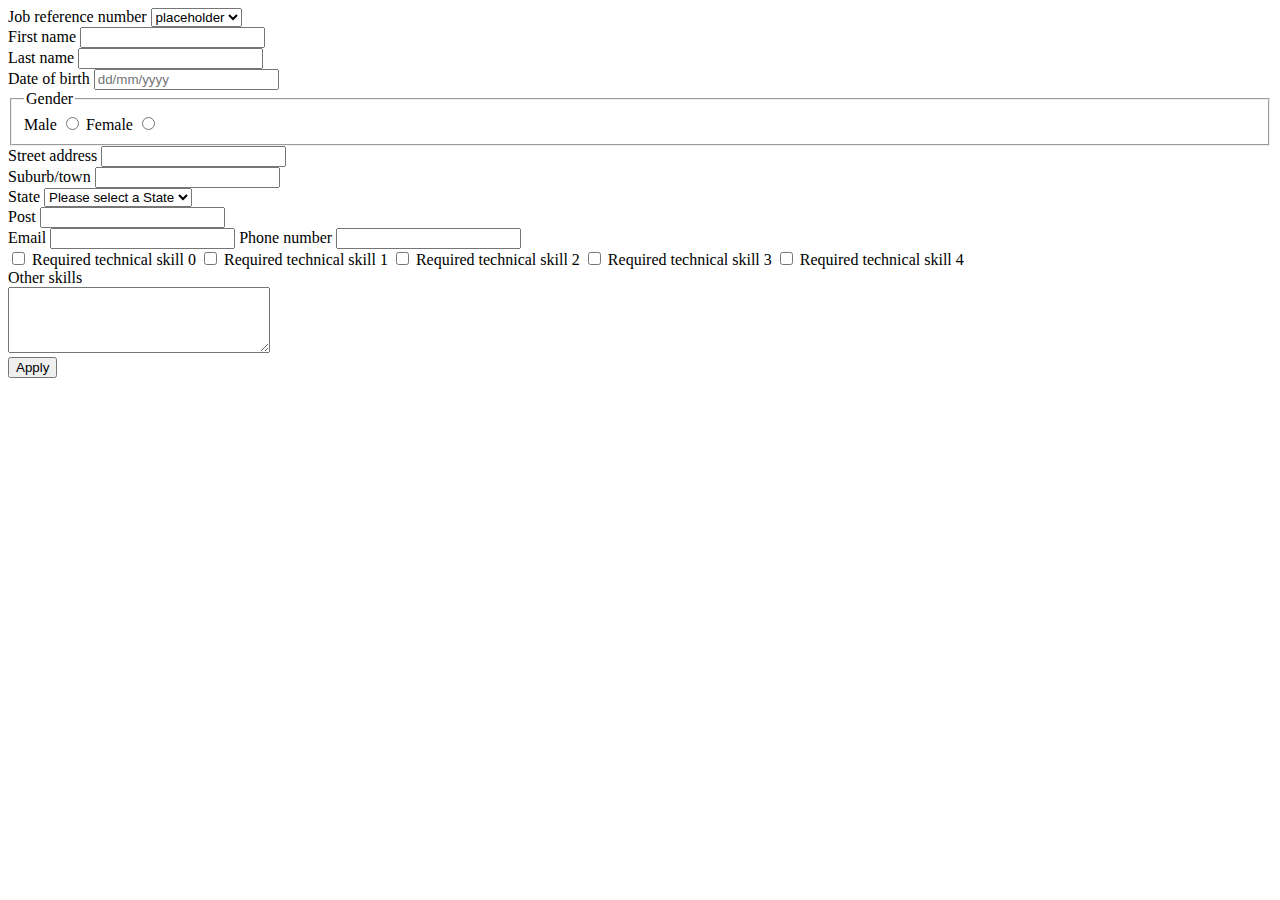
<file: project1/apply.html>
<!DOCTYPE html>
<html lang="en">

<head>
	<meta charset="UTF-8">
	<meta name="viewport" content="width=device-width, initial-scale=1.0">
	<meta name="description" content="">
	<meta name="keywords" content="">
	<meta name="author" content="">
	<title>job application</title>
</head>

<body>
	<form action="https://mercury.swin.edu.au/it000000/formtest.php" method="post">
		<!-- Drop down list for job reference numbers -->
		<label for="jobreferencenumber">Job reference number
		</label>
		<select ID="jobReferenceNumber" name="referencenumber" required>
			<option value="placeholder"> placeholder

			</option>
			<option value="">
			</option>
			<option value=""
					</option>
		</select>
		<br>
		<label for="firstname"> First name
		</label>
		<input type="text" id="firstname" name="firstname" required pattern="^[a-zA-Z]{0,20}$">
		<br>
		<label for="lastname"> Last name
		</label>
		<input type="text" id="lastName" name="lastname" required pattern="^[a-zA-Z]{0,20}$">
		<br>
		<label for="dateofbirth"> Date of birth
		</label>
		<input type="text" id="dateOfBirth" name="dateofbirth" required
			   pattern="^^(0[1-9]|[12][0-9]|3[01])/(0[1-9]|1[012])/\d{4}$" placeholder="dd/mm/yyyy">
		<!-- field to group gender selection section -->
		<fieldset>
			<legend>Gender
			</legend>
			<label for="male"> Male
			</label>
			<input type="radio" id="male" name="Gender" value="Male" required="required">
			<label for="female"> Female
			</label>
			<input type="radio" id="female" name="Gender" value="Female">
			</label>
		</fieldset>
		<label for="streetaddress"> Street address
		</label>
		<input type="text" id="streetAddress" name="Streetaddress" required pattern="^{0,40}$">
		<br>
		<label for="suburb/town"> Suburb/town
		</label>
		<input type="text" id="suburb-town" name="Suburb/town" required pattern="^{0,40}$">
		<br>
		<label for="State">State
		</label>
		<select ID="state" name="State" required> State
			<option value="">
				Please select a State
			</option>
			<option value="VIC">VIC
			</option>
			<option value="NSW">NSW
			</option>
			<option value="QLD">QLD
			</option>
			<option value="NT">NT
			</option>
			<option value="WA">WA
			</option>
			<option value="SA">SA
			</option>
			<option value="TAS">TAS
			</option>
			<option value="ACT">ACT
			</option>
		</select>

		<br>
		<label for="Post"> Post
		</label>
		<input type="text" id="post" name="Post" required pattern="^[0-9]{4}$">
		<br>
		<label for="Email">
			Email
		</label>
		<!-- Input for email -->
		<input type="email" id="email" name="Email" required">
		<label for="Phonenumber"> Phone number
		</label>
		<input type="text" id="phoneNumber" name="Phonenumber" required pattern="^[\d\s]{8,12}$">
		<!--Space or digits, between 8 to 12  -->
		<br>
		<!-- checkbox section to select one or more required technical skills -->
		<input type="checkbox" id="requiredTechnicalSkill0" name="Required technical skill[]"
			   value="Required technical skill 0">
		<label for="requiredTechnicalSkill0">Required technical skill 0
		</label>
		<input type="checkbox" id="requiredTechnicalSkill1" name="Required technical skill[]"
			   value="Required technical skill 1">
		<label for="requiredTechnicalSkill1">Required technical skill 1
		</label>
		<input type="checkbox" id="requiredTechnicalSkill2" name="Required techincal skill[]"
			   value="Required technical skill 2">
		<label for="requiredTechnicalSkill2">Required technical skill 2
		</label>
		<input type="checkbox" id="requiredTechnicalSkill3" name="Required techincal skill[]"
			   value="Required technical skill 3">
		<label for="requiredTechnicalSkill3">Required technical skill 3
		</label>
		<input type="checkbox" id="requiredTechnicalSkill4" name="Required techincal skill[]"
			   value="Required technical skill 4">
		<label for="requiredTechnicalSkill4">Required technical skill 4
		</label>
		<br>
		<label for="Otherskills"> Other skills
		</label>
		<br>
		<textarea id="otherSkills" name="Otherskills" rows="4" cols="30">
		</textarea>
		<br>
		<input type="submit" value="Apply">
	</form>
</body>

</html>
</file>
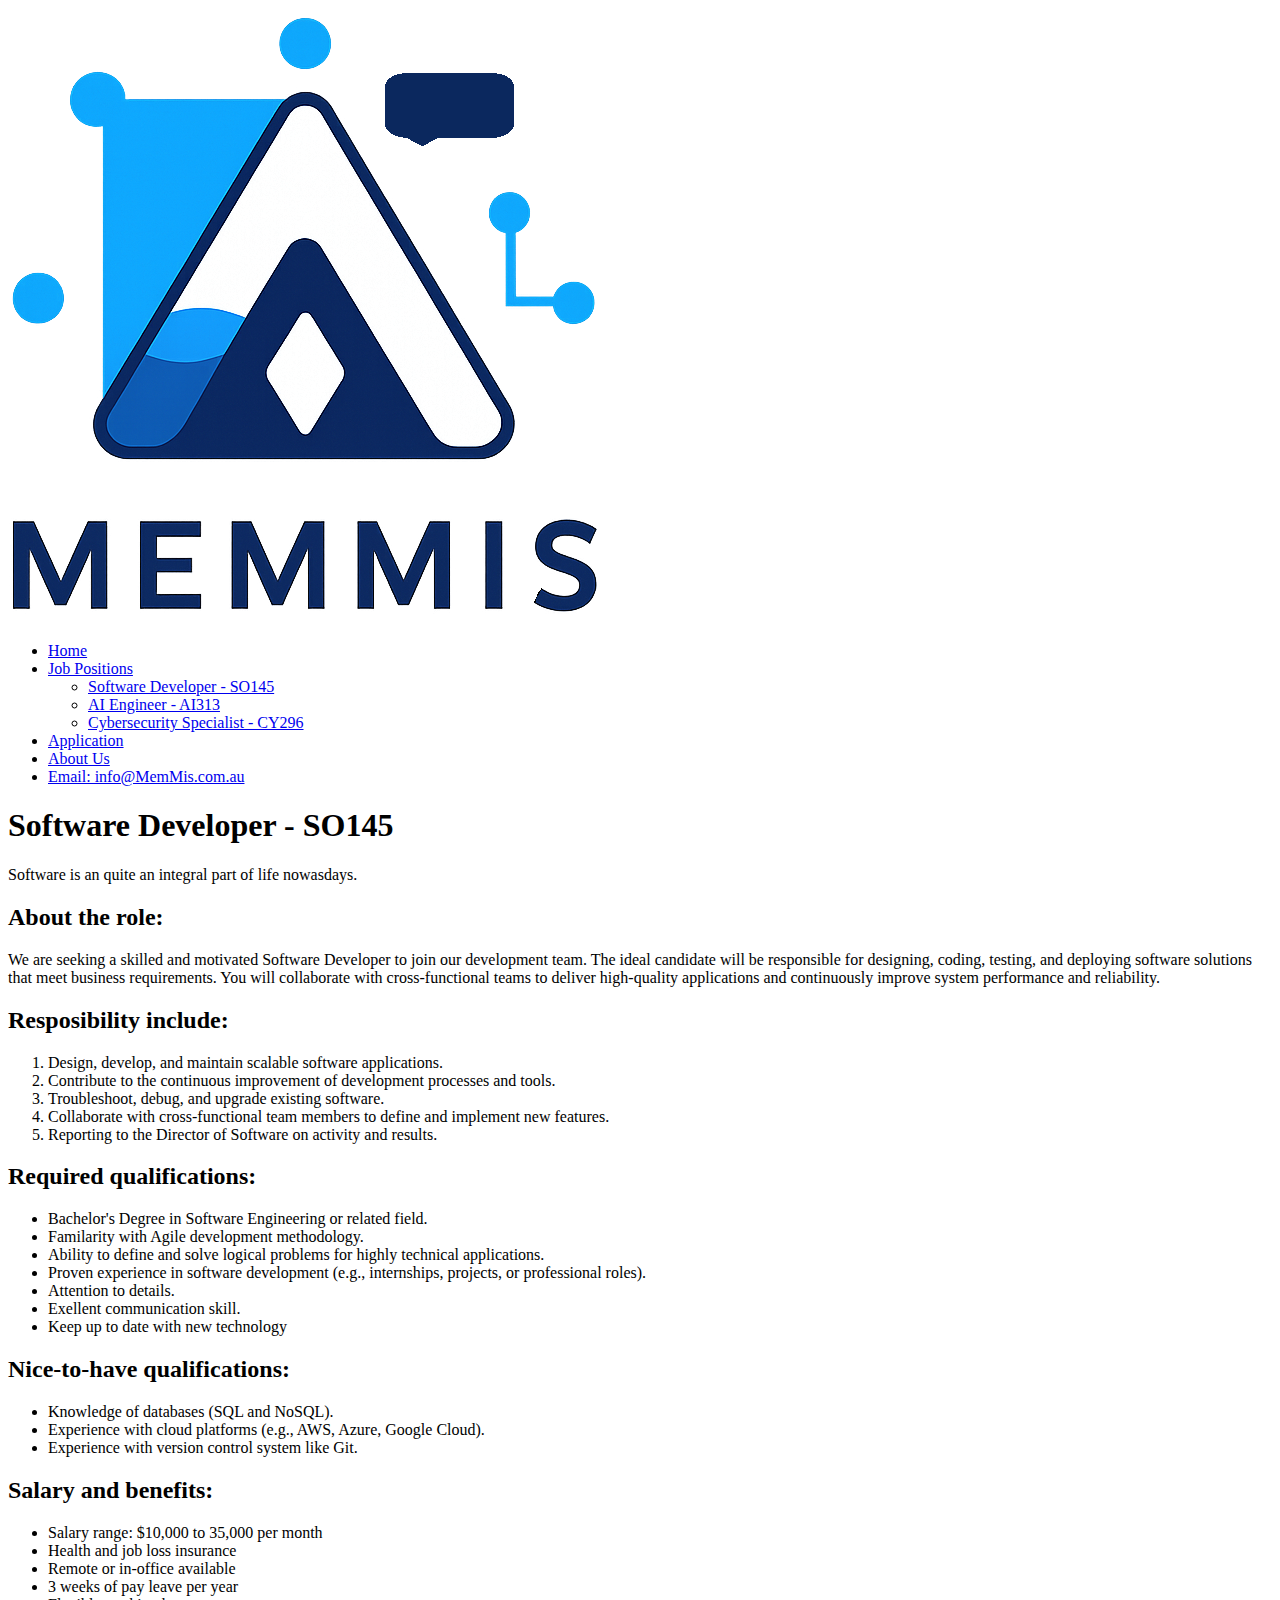
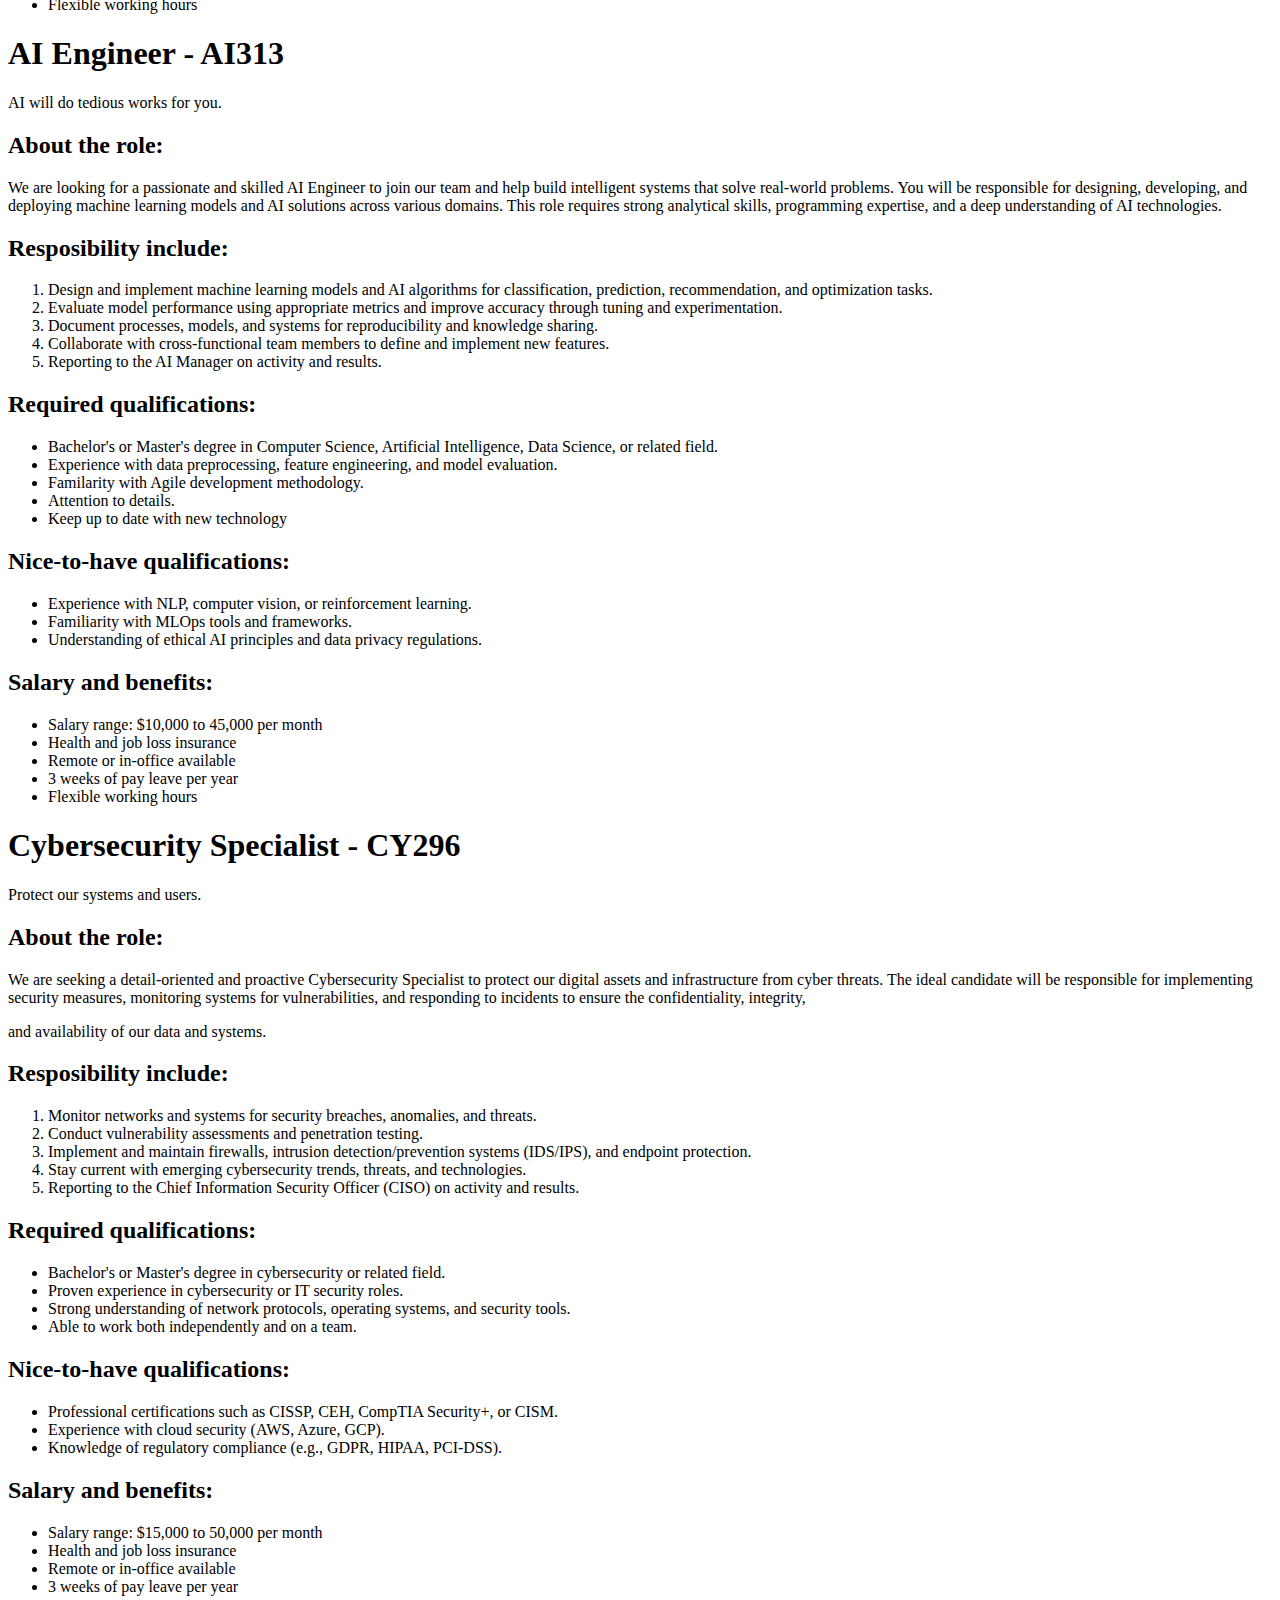
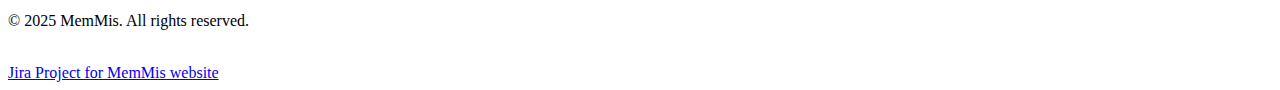
<file: project1/jobs.html>
<!DOCTYPE html>
<html lang="en">

<head>
	<meta charset="UTF-8">
	<meta name="viewport" content="width=device-width, initial-scale=1.0">
	<meta name="description" content="">
	<meta name="keywords" content="">
	<meta name="author" content="Tran-Minh-Duy">
	<link rel="stylesheet" href="styles/styles.css">
	<title>Position Description Page | MEMMIS</title>
</head>

<body>
	<header>
		<!-- This logo was created using a text-to-image AI tool provided by Canva, with modifications toward quality -->
		<img id="logo" src="images/MemMis Logo.png"
			 title="Custom Website Design & Development | MemMis"
			 alt="MemMis logo" loading="lazy">
		<nav>
			<ul class="menu">
				<li><a href="index.html">Home</a></li>
				<li><a href="jobs.html" class="active">Job Positions</a>
					<ul class="joblist">
						<li><a href="#SO145">Software Developer - SO145</a></li>
						<li><a href="#AI313">AI Engineer - AI313</a></li>
						<li><a href="#CY296">Cybersecurity Specialist - CY296</a></li>
					</ul>
				</li>
				<li><a href="apply.html">Application</a></li>
				<li><a href="about.html">About Us</a></li>
				<li><a href="mailto:info@MemMis.com.au">Email: info@MemMis.com.au</a></li>
			</ul>
		</nav>
	</header>

	<main>
		<section>
			<h1 id="SO145">Software Developer - SO145</h1>
		</section>
		<aside>Software is an quite an integral part of life nowasdays. </aside>
		<section>
			<h2>About the role:</h2>
			<p>We are seeking a skilled and motivated Software Developer to join our development team. The ideal
				candidate
				will
				be responsible for designing, coding, testing, and deploying software solutions that meet business
				requirements.
				You will collaborate with cross-functional teams to deliver high-quality applications and continuously
				improve
				system performance and reliability.</p>
			<h2>Resposibility include:</h2>
			<ol>
				<li>Design, develop, and maintain scalable software applications.</li>
				<li>Contribute to the continuous improvement of development processes and tools.</li>
				<li>Troubleshoot, debug, and upgrade existing software.</li>
				<li>Collaborate with cross-functional team members to define and implement new features.</li>
				<li>Reporting to the Director of Software on activity and results.</li>
			</ol>
			<h2>Required qualifications:</h2>
			<ul>
				<li>Bachelor's Degree in Software Engineering or related field.</li>
				<li>Familarity with Agile development methodology.</li>
				<li>Ability to define and solve logical problems for highly technical applications. </li>
				<li>Proven experience in software development (e.g., internships, projects, or professional roles).</li>
				<li>Attention to details.</li>
				<li>Exellent communication skill.</li>
				<li>Keep up to date with new technology</li>
			</ul>
			<h2>Nice-to-have qualifications:</h2>
			<ul>
				<li>Knowledge of databases (SQL and NoSQL).</li>
				<li>Experience with cloud platforms (e.g., AWS, Azure, Google Cloud).</li>
				<li>Experience with version control system like Git.</li>
			</ul>
			<h2>Salary and benefits:</h2>
			<ul>
				<li>Salary range: $10,000 to 35,000 per month</li>
				<li>Health and job loss insurance</li>
				<li>Remote or in-office available</li>
				<li>3 weeks of pay leave per year</li>
				<li>Flexible working hours</li>
			</ul>
		</section>
		<section>
			<h1 id="AI313">AI Engineer - AI313</h1>
		</section>
		<aside>AI will do tedious works for you.</aside>
		<section>
			<h2>About the role:</h2>
			<p>We are looking for a passionate and skilled AI Engineer to join our team and help build intelligent
				systems
				that
				solve real-world problems. You will be responsible for designing, developing, and deploying machine
				learning
				models and AI solutions across various domains. This role requires strong analytical skills, programming
				expertise, and a deep understanding of AI technologies.

			</p>
			<h2>Resposibility include:</h2>
			<ol>
				<li>Design and implement machine learning models and AI algorithms for classification, prediction,
					recommendation, and optimization tasks.</li>
				<li>Evaluate model performance using appropriate metrics and improve accuracy through tuning and
					experimentation.</li>
				<li>Document processes, models, and systems for reproducibility and knowledge sharing.</li>
				<li>Collaborate with cross-functional team members to define and implement new features.</li>
				<li>Reporting to the AI Manager on activity and results.</li>
			</ol>
			<h2>Required qualifications:</h2>
			<ul>
				<li>Bachelor's or Master's degree in Computer Science, Artificial Intelligence, Data Science, or related
					field.
				</li>
				<li>Experience with data preprocessing, feature engineering, and model evaluation.</li>
				<li>Familarity with Agile development methodology.</li>
				<li>Attention to details.</li>
				<li>Keep up to date with new technology</li>
			</ul>
			<h2>Nice-to-have qualifications:</h2>
			<ul>
				<li>Experience with NLP, computer vision, or reinforcement learning.</li>
				<li>Familiarity with MLOps tools and frameworks.</li>
				<li>Understanding of ethical AI principles and data privacy regulations.</li>
			</ul>
			<h2>Salary and benefits:</h2>
			<ul>
				<li>Salary range: $10,000 to 45,000 per month</li>
				<li>Health and job loss insurance</li>
				<li>Remote or in-office available</li>
				<li>3 weeks of pay leave per year</li>
				<li>Flexible working hours</li>
			</ul>
		</section>
		<section>
			<h1 id="CY296">Cybersecurity Specialist - CY296</h1>
		</section>
		<aside>Protect our systems and users.</aside>
		<h2>About the role:</h2>
		<p>We are seeking a detail-oriented and proactive Cybersecurity Specialist to protect our digital assets and
			infrastructure from cyber threats. The ideal candidate will be responsible for implementing security
			measures,
			monitoring systems for vulnerabilities, and responding to incidents to ensure the confidentiality,
			integrity,
		<section>and availability of our data and systems.</p>
			<h2>Resposibility include:</h2>
			<ol>
				<li>Monitor networks and systems for security breaches, anomalies, and threats.</li>
				<li>Conduct vulnerability assessments and penetration testing.</li>
				<li>Implement and maintain firewalls, intrusion detection/prevention systems (IDS/IPS), and endpoint
					protection.
				</li>
				<li>Stay current with emerging cybersecurity trends, threats, and technologies.</li>
				<li>Reporting to the Chief Information Security Officer (CISO) on activity and results.</li>
			</ol>
			<h2>Required qualifications:</h2>
			<ul>
				<li>Bachelor's or Master's degree in cybersecurity or related field.</li>
				<li>Proven experience in cybersecurity or IT security roles.</li>
				<li>Strong understanding of network protocols, operating systems, and security tools.</li>
				<li>Able to work both independently and on a team.</li>
			</ul>
			<h2>Nice-to-have qualifications:</h2>
			<ul>
				<li>Professional certifications such as CISSP, CEH, CompTIA Security+, or CISM.</li>
				<li>Experience with cloud security (AWS, Azure, GCP).</li>
				<li>Knowledge of regulatory compliance (e.g., GDPR, HIPAA, PCI-DSS).</li>
			</ul>
			<h2>Salary and benefits:</h2>
			<ul>
				<li>Salary range: $15,000 to 50,000 per month</li>
				<li>Health and job loss insurance</li>
				<li>Remote or in-office available</li>
				<li>3 weeks of pay leave per year</li>
			</ul>
			<!-- change the formation as you wish - dm me if you need anything to be changed -->
		</section>
	</main>

	<footer>
		<p>&copy; 2025 MemMis. All rights reserved.</p>

		<br>
		<a href="https://trucnttkh.atlassian.net/jira/software/projects/MEMMIS/boards/34?atlOrigin=eyJpIjoiODE4YmJlYmU5NjFkNGViZWFjY2ZjODUxN2U2ZTFjMGYiLCJwIjoiaiJ9"
		   target="_blank">Jira Project for MemMis website</a>
	</footer>
</body>

</html>
</file>
<file: project1/styles/styles.css>

</file>
